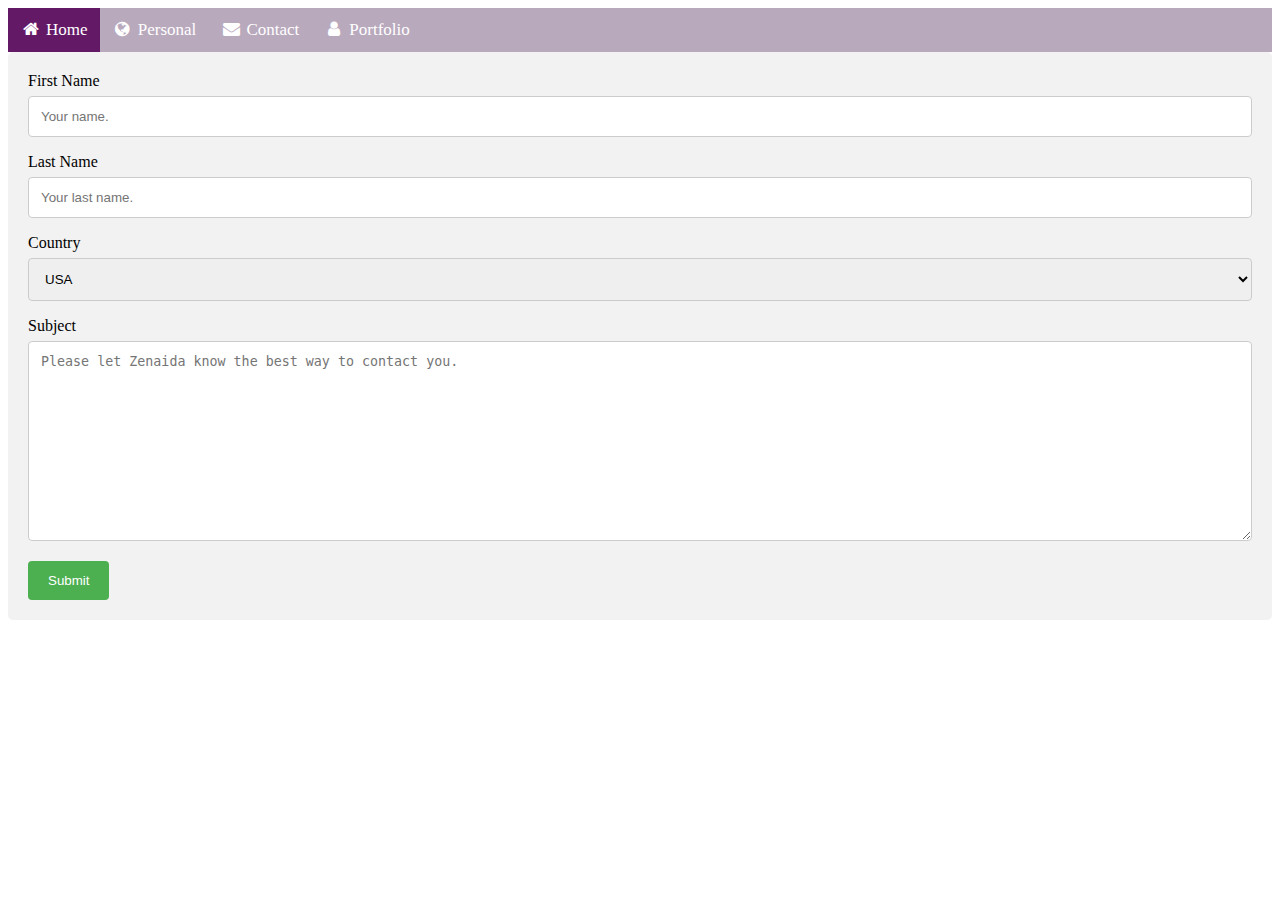
<file: contact.html>
<!DOCTYPE html>
<html lang="en">
<head>
  <meta charset="UTF-8">
  <meta name="viewport" content="width=device-width, initial-scale=1.0">
  <title>My Portfolio Contact Page</title>
  <link rel="stylesheet" href="https://stackpath.bootstrapcdn.com/bootstrap/4.5.0/css/bootstrap.min.css" integrity="sha384-9aIt2nRpC12Uk9gS9baDl411NQApFmC26EwAOH8WgZl5MYYxFfc+NcPb1dKGj7Sk" crossorigin="anonymous">
  
  <link rel="stylesheet" href="css for homeworkweek2 style.css">
</head>
<body>
  <link rel="stylesheet" href="https://cdnjs.cloudflare.com/ajax/libs/font-awesome/4.7.0/css/font-awesome.min.css">

<div class="navbar">
  <a class="active" href="#"><i class="fa fa-fw fa-home"></i> Home</a>
  <a href="personal.html"><i class="fa fa-fw fa-globe "></i> Personal</a>
  <a href="contact.html"><i class="fa fa-fw fa-envelope"></i> Contact</a>
  <a href="portfolio.html"><i class="fa fa-fw fa-user"></i> Portfolio</a>
</div>
  
<div class="container">
  <form action="action_page.php">

    <label for="fname">First Name</label>
    <input type="text" id="fname" name="firstname" placeholder="Your name.">

    <label for="lname">Last Name</label>
    <input type="text" id="lname" name="lastname" placeholder="Your last name.">

    <label for="country">Country</label>
    <select id="country" name="country">
      <option value="australia">USA</option>
      <option value="canada">Canada</option>
      <option value="usa">USA</option>
    </select>

    <label for="subject">Subject</label>
    <textarea id="subject" name="subject" placeholder="Please let Zenaida know the best way to contact you." style="height:200px"></textarea>

    <input type="submit" value="Submit">

  </form>
</div>
  
</body>
</html>
</file>
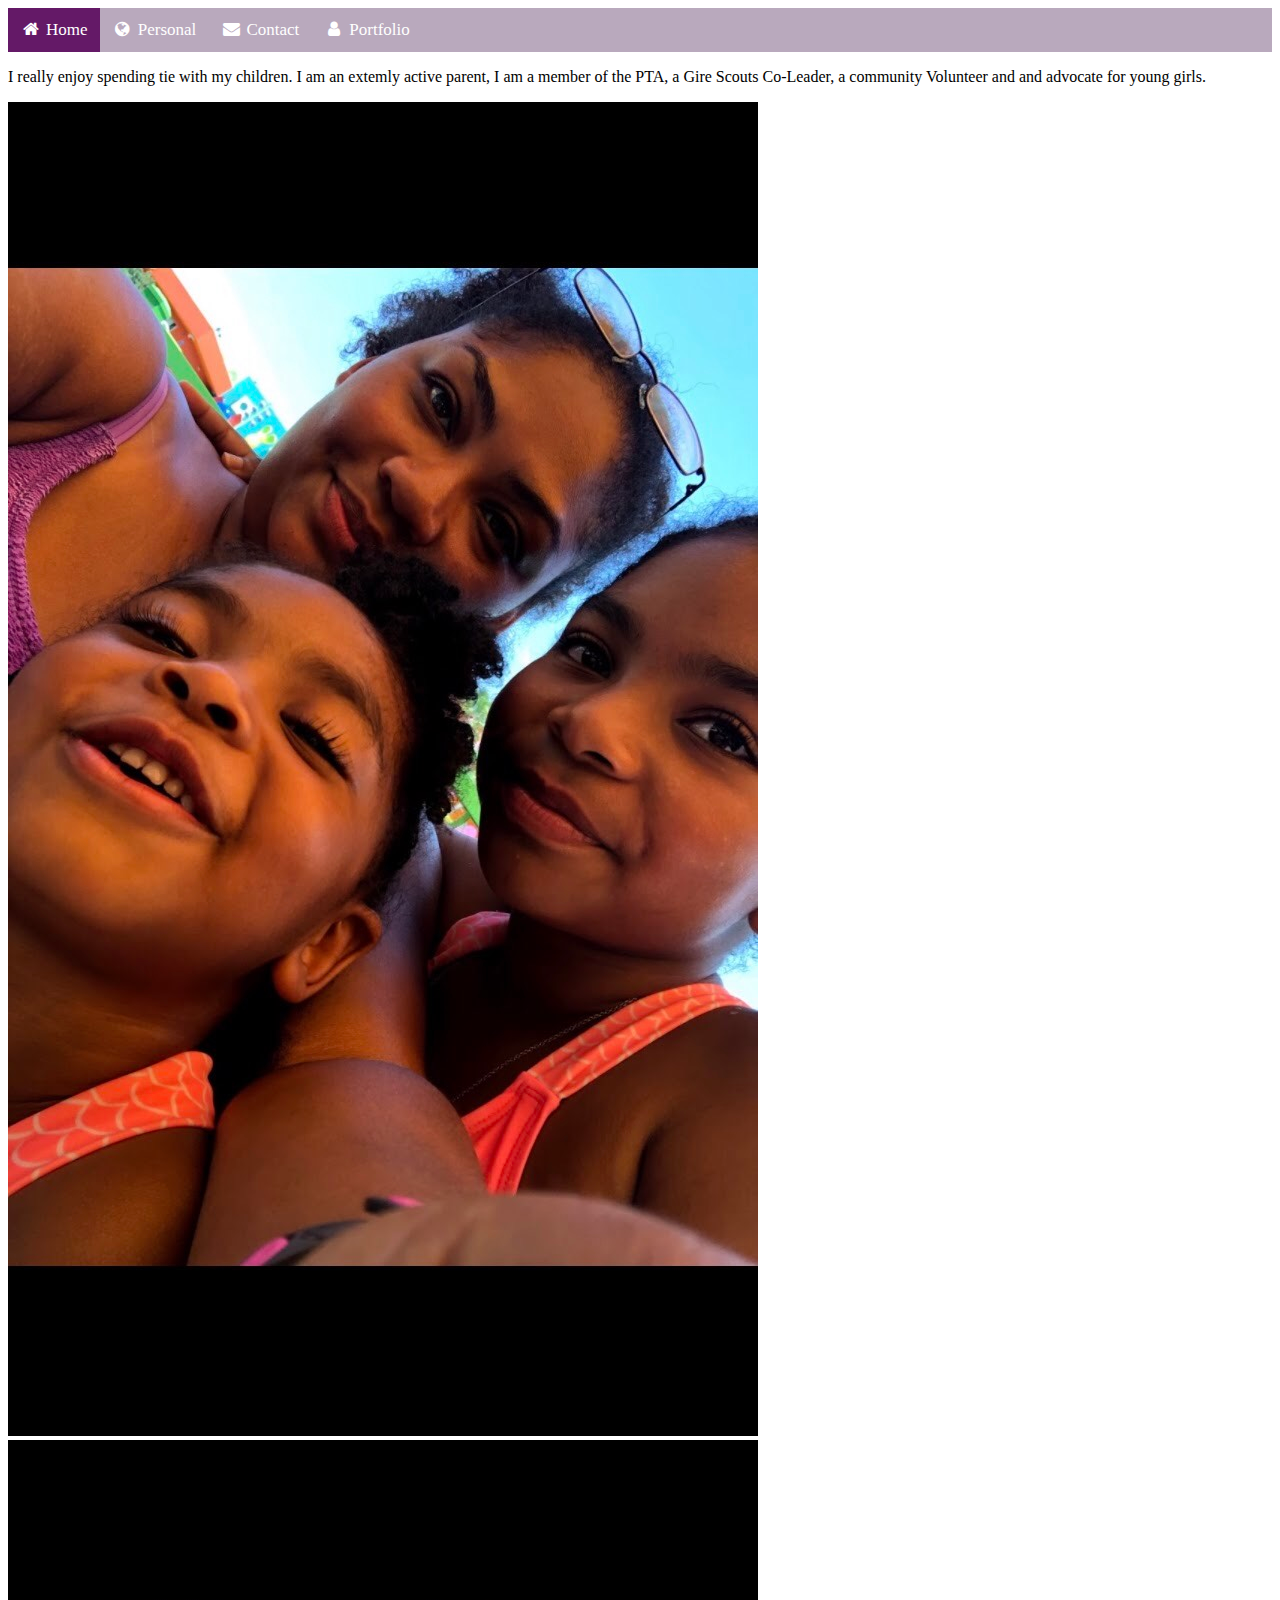
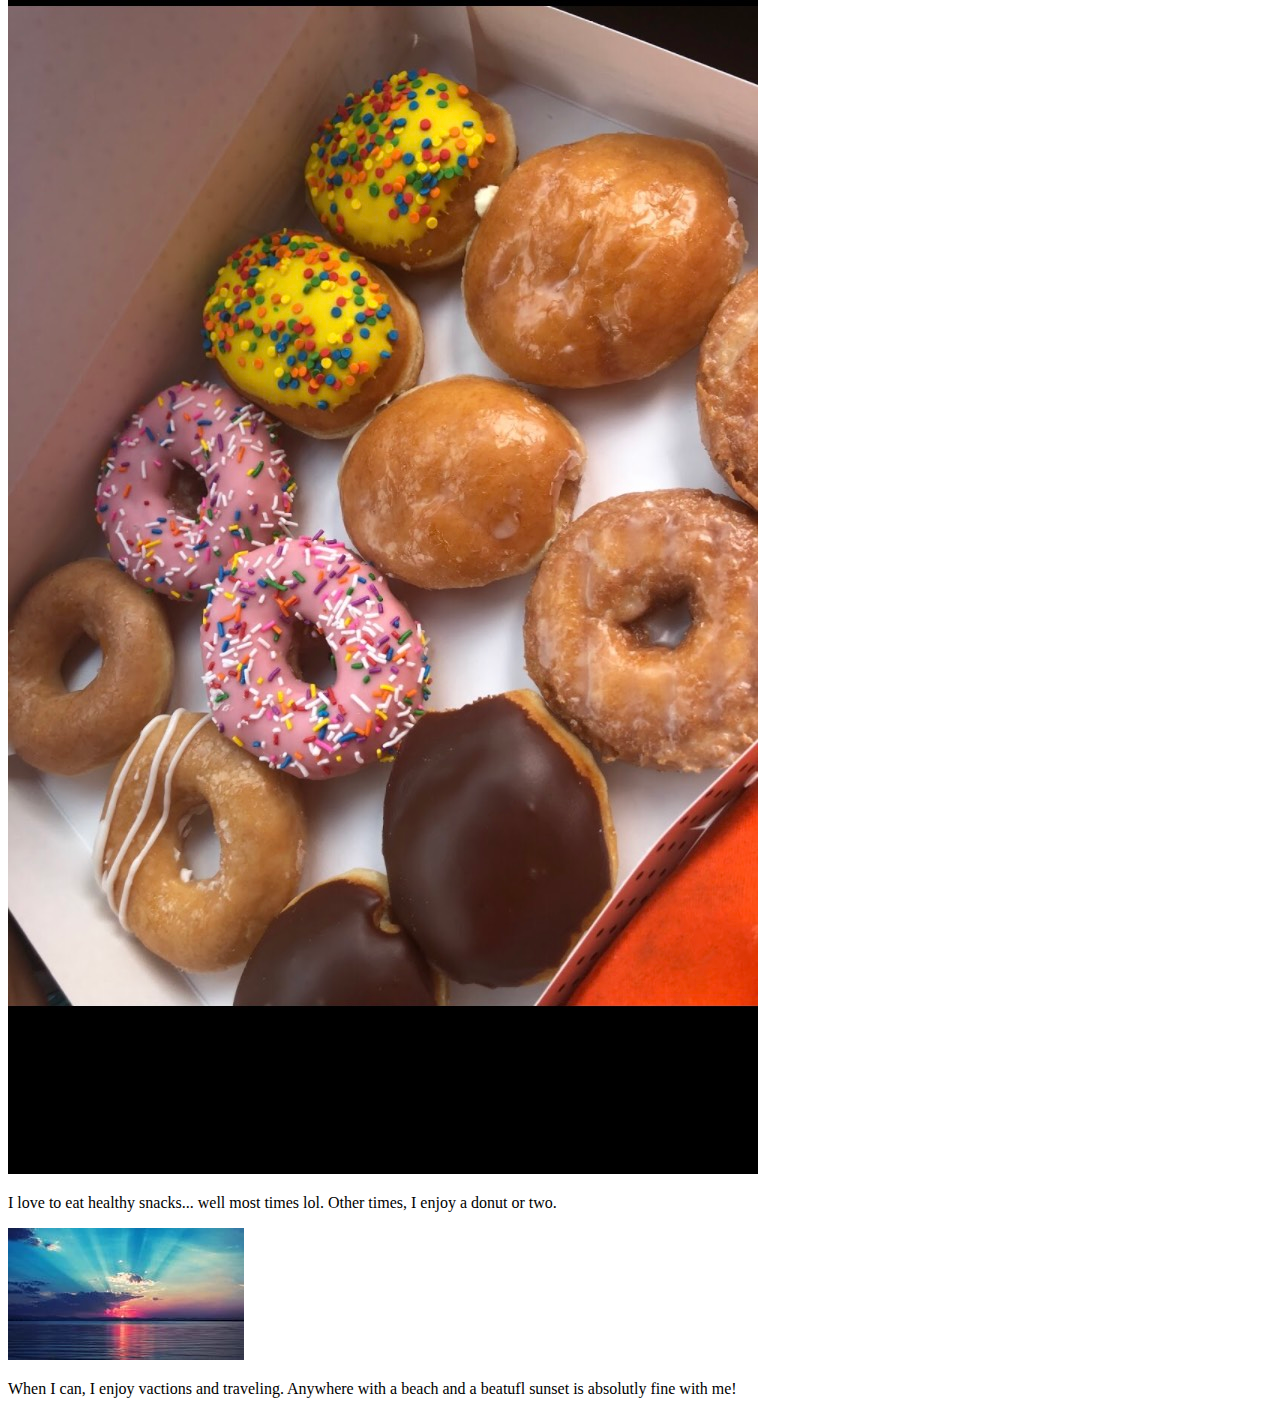
<file: personal.html>
<!DOCTYPE html>
<html lang="en">
<head>
  <meta charset="UTF-8">
  <meta name="viewport" content="width=device-width, initial-scale=1.0">
  <title>My Portfolio Contact Page</title>
  <link rel="stylesheet" href="https://stackpath.bootstrapcdn.com/bootstrap/4.5.0/css/bootstrap.min.css" integrity="sha384-9aIt2nRpC12Uk9gS9baDl411NQApFmC26EwAOH8WgZl5MYYxFfc+NcPb1dKGj7Sk" crossorigin="anonymous">
  
  <link rel="stylesheet" href="css for homeworkweek2 style.css">
</head>
<Body>
  <link rel="stylesheet" href="https://cdnjs.cloudflare.com/ajax/libs/font-awesome/4.7.0/css/font-awesome.min.css">

<div class="navbar">
  <a class="active" href="#"><i class="fa fa-fw fa-home"></i> Home</a>
  <a href="personal.html"><i class="fa fa-fw fa-globe "></i> Personal</a>
  <a href="contact.html"><i class="fa fa-fw fa-envelope"></i> Contact</a>
  <a href="portfolio.html"><i class="fa fa-fw fa-user"></i> Portfolio</a>
</div>
  <P>I really enjoy spending tie with my children. I am an extemly active parent, I am a member of the PTA, a Gire Scouts Co-Leader, a community Volunteer and and advocate for young girls.</P>
  <img src="mom with kids.jpg" class=Zenaidaandheradorablebabies" alt="Zenaida and her children">
<img src="donuts.jpg" class="rounded float-right" alt="Snacks">
<p>I love to eat healthy snacks... well most times lol. Other times, I enjoy a donut or two.</p>

<img src="ocean pic.jpg" class="rounded mx-auto d-block" alt="ocean life">
<p>When I can, I enjoy vactions and traveling. Anywhere with a beach and a beatufl sunset is absolutly fine with me!</p>
</Body>
</html>
</file>
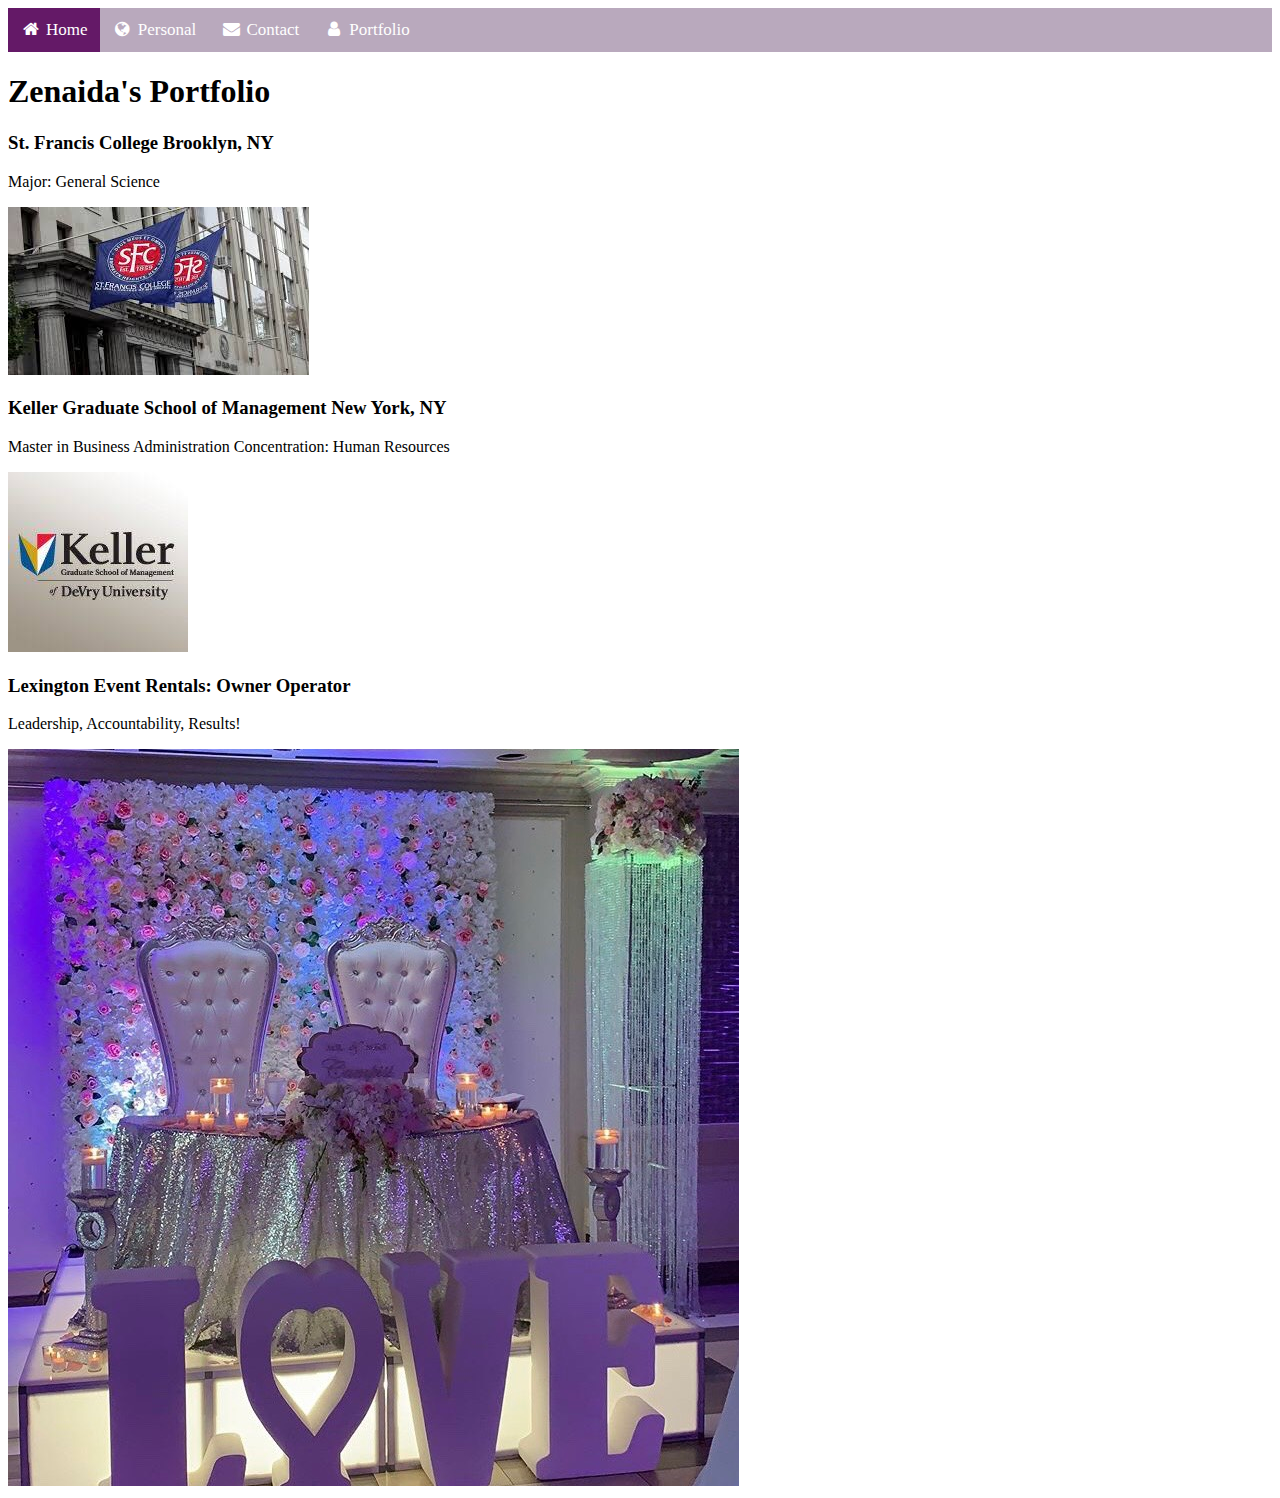
<file: portfolio.html>
<!DOCTYPE html>
<html lang="en">
<head>
  <meta charset="UTF-8">
  <meta name="viewport" content="width=device-width, initial-scale=1.0">
  <title>My Portfolio Contact Page</title>
  <link rel="stylesheet" href="https://stackpath.bootstrapcdn.com/bootstrap/4.5.0/css/bootstrap.min.css" integrity="sha384-9aIt2nRpC12Uk9gS9baDl411NQApFmC26EwAOH8WgZl5MYYxFfc+NcPb1dKGj7Sk" crossorigin="anonymous">
  
  <link rel="stylesheet" href="css for homeworkweek2 style.css">
</head>
<body>
  <link rel="stylesheet" href="https://cdnjs.cloudflare.com/ajax/libs/font-awesome/4.7.0/css/font-awesome.min.css">

<div class="navbar">
  <a class="active" href="#"><i class="fa fa-fw fa-home"></i> Home</a>
  <a href="personal.html"><i class="fa fa-fw fa-globe "></i> Personal</a>
  <a href="contact.html"><i class="fa fa-fw fa-envelope"></i> Contact</a>
  <a href="portfolio.html"><i class="fa fa-fw fa-user"></i> Portfolio</a>
</div>
  <h1> Zenaida's Portfolio</h1>
<h3>St. Francis College Brooklyn, NY </h3>
<p> Major: General Science </p>
<img src="st francis college.jpg" class="st francis" alt="st francis college">

<h3>Keller Graduate School of Management New York, NY</h3>
<p> Master in Business Administration Concentration: Human Resources</p>
<img src="keller grad school.jpg" class="keller" alt="Keller">

<h3>Lexington Event Rentals: Owner Operator</h3>
<p> Leadership, Accountability, Results! </p>

<img src="business.jpg" class="business" alt="Events Rental Business">
</body>
</html>
</file>
<file: css for homeworkweek2 style.css>
.jumbotron {
  padding-top: 3rem;
  padding-bottom: 3rem;
  margin-bottom: 0;
  background-color: rgb(230, 94, 240);
  background-image: url("geo\ css\ background\ image.jpg");
  background-repeat:no-repeat;
  background-size: cover;




}


@media (min-width: 768px) {
  .jumbotron {
    padding-top: 6rem;
    padding-bottom: 6rem;
  }
}


.jumbotron p:last-child {
  margin-bottom: 0;
}

.jumbotron h1 {
  font-weight: 300;
  color: purple;
}

.jumbotron .container {
  max-width: 40rem;
}

footer {
  padding-top: 3rem;
  padding-bottom: 3rem;
}

footer p {
  margin-bottom: .25rem;
}

/* form css*/

input[type=text], select, textarea {
  width: 100%; /* Full width */
  padding: 12px; /* Some padding */ 
  border: 1px solid #ccc; /* Gray border */
  border-radius: 4px; /* Rounded borders */
  box-sizing: border-box; /* Make sure that padding and width stays in place */
  margin-top: 6px; /* Add a top margin */
  margin-bottom: 16px; /* Bottom margin */
  resize: vertical /* Allow the user to vertically resize the textarea (not horizontally) */
}


input[type=submit] {
  background-image: url () ;
  color: rgb(1, 24, 24);
  padding: 12px 20px;
  border: none;
  border-radius: 4px;
  cursor: pointer;
}


input[type=submit]:hover {
  background-color: #45a049;
}


.container {
  border-radius: 50px;
  background-color: teal;
  padding: 50px;
}

/* Style the navigation bar */
.navbar {
  width: 100%;
  background-color: #b9a9bd;
  overflow: auto;
}

/* Navbar links */
.navbar a {
  float: left;
  text-align: center;
  padding: 12px;
  color: white;
  text-decoration: none;
  font-size: 17px;
}

/* Navbar links on mouse-over */
.navbar a:hover {
  background-color: #bb0794;
}

/* Current/active navbar link */
.active {
  background-color: hsl(298, 61%, 25%);;
}

/* Add responsiveness - will automatically display the navbar vertically instead of horizontally on screens less than 500 pixels */
@media screen and (max-width: 500px) {
  .navbar a {
    float: none;
    display: block;
  }
}
/* Style inputs with type="text", select elements and textareas */
input[type=text], select, textarea {
  width: 100%; /* Full width */
  padding: 12px; /* Some padding */ 
  border: 1px solid #ccc; /* Gray border */
  border-radius: 4px; /* Rounded borders */
  box-sizing: border-box; /* Make sure that padding and width stays in place */
  margin-top: 6px; /* Add a top margin */
  margin-bottom: 16px; /* Bottom margin */
  resize: vertical /* Allow the user to vertically resize the textarea (not horizontally) */
}

/* Style the submit button with a specific background color etc */
input[type=submit] {
  background-color: #4CAF50;
  color: white;
  padding: 12px 20px;
  border: none;
  border-radius: 4px;
  cursor: pointer;
}

/* When moving the mouse over the submit button, add a darker green color */
input[type=submit]:hover {
  background-color: #45a049;
}

/* Add a background color and some padding around the form */
.container {
  border-radius: 5px;
  background-color: #f2f2f2;
  padding: 20px;
}
</file>
